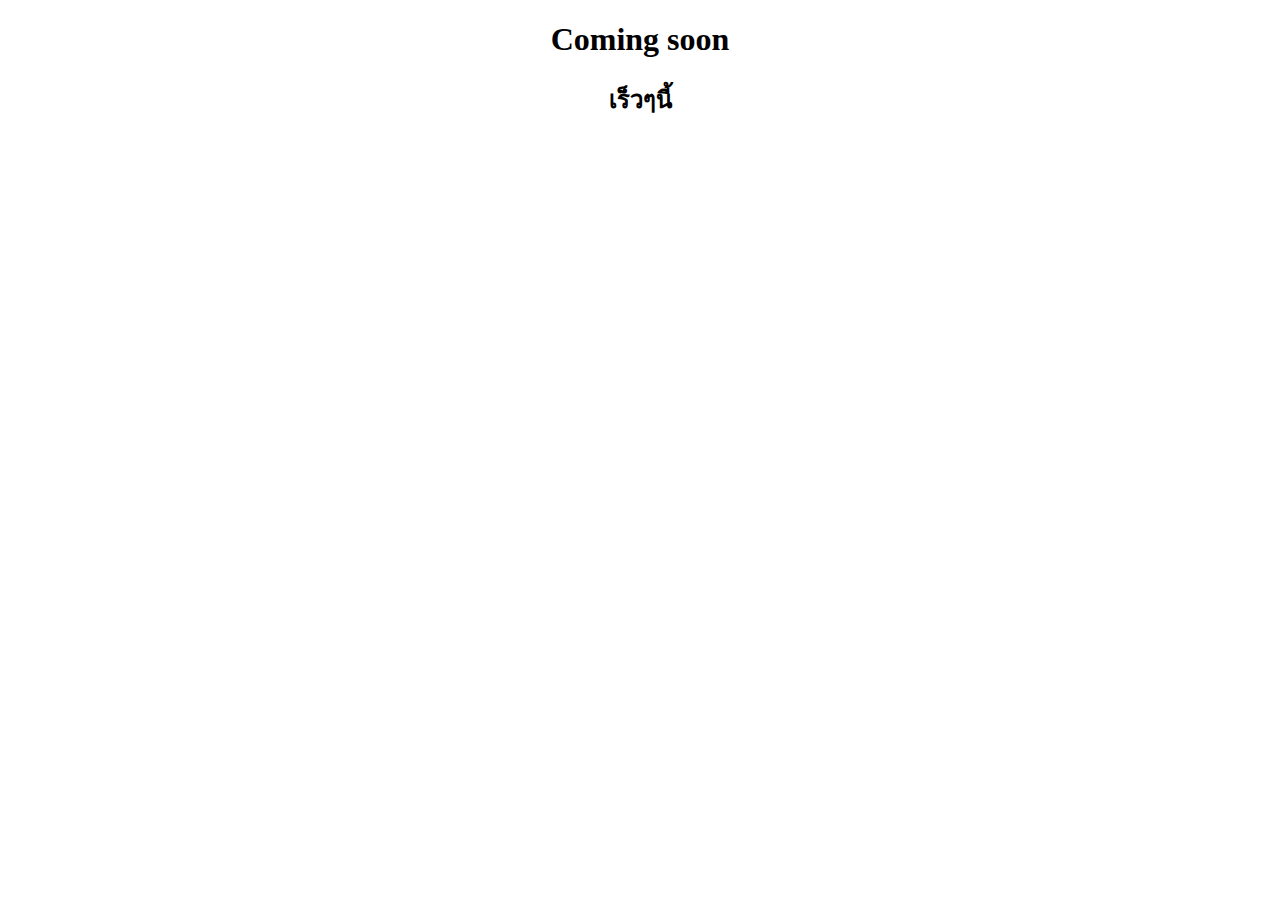
<file: facebook/index.html>
<!DOCTYPE html>
<html lang="en">
<head>
    <meta charset="UTF-8">
    <meta name="viewport" content="width=device-width, initial-scale=1.0">
    <title>Document</title>
</head>
<body>
    <h1>Coming soon</h1>
    <h2>เร็วๆนี้</h2>
    <style>
        h1,h2{
            text-align: center;
        }
    </style>
</body>
</html>
</file>
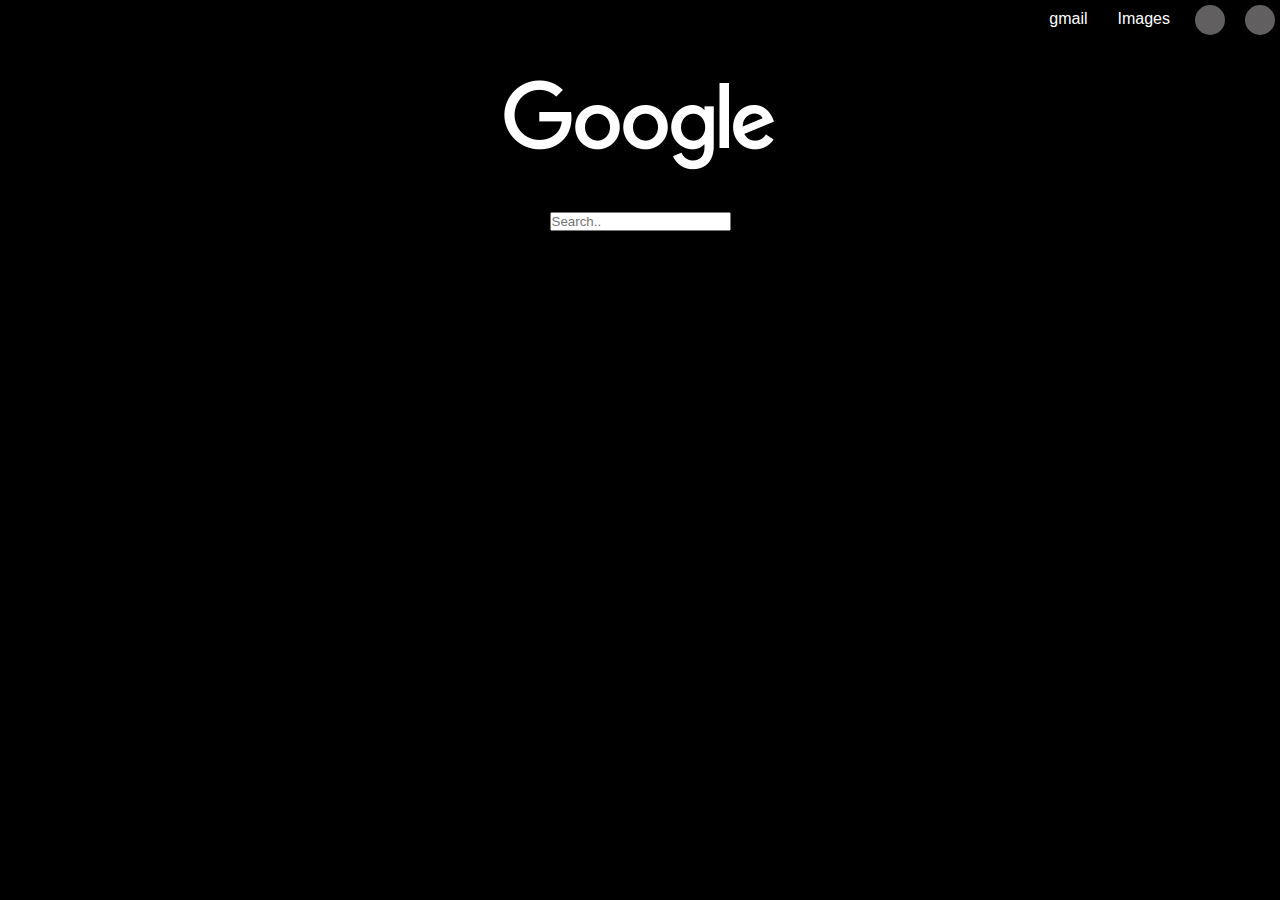
<file: Test.html>
<html lang="en">
<head>
    <meta charset="UTF-8">
    <meta name="viewport" content="width=device-width, initial-scale=1.0">
    <title>Google</title>
    <link rel="icon" type="png" href="kuuy">
    <link rel="stylesheet" href="J.css">
</head>
<body>
    <div class="top">
        <p>gmail</p>
        <p>Images</p>
        <div class="icon1"></div>
        <div class="icon2"></div>
            </div>
    <div class="mid">
        <img src="img/image.png" alt="">
    </div>
    <div class="searchbar">
        <input type="text" placeholder="Search..">
    </div>
</body>
</html>
</file>
<file: J.css>
@import url('https://fonts.googleapis.com/css2?family=Roboto:ital,wght@0,100;0,300;0,400;0,500;0,700;0,900;1,100;1,300;1,400;1,500;1,700;1,900&display=swap');
*{
    margin: 0;
    padding: 0;
    box-sizing: border-box;
}
body{
    background-color: #000;
    font-family: "Arial", sans-serif;
    font-weight: 0;
}
.top{
    color: #fff;
    display: flex;
    gap: 10px;
    justify-content: flex-end;
}
.icon1{
    background-color: #615f5f;
    width: 30px;
    height: 30px;
    border-radius: 100%;
    margin: 5px;
}
.icon2{
    background-color: #615f5f;
    width: 30px;
    height: 30px;
    border-radius: 100%;
    margin: 5px;
}
.top p{
    margin: 10px;
}
.mid {
    color: #fff;
    text-align: center;
    font-size: 50px;
    margin: 40px;
}
.searchbar{
    display: flex;
    justify-content: center;
}
.searchbar text{
    background-color: #615f5f;
}
</file>
